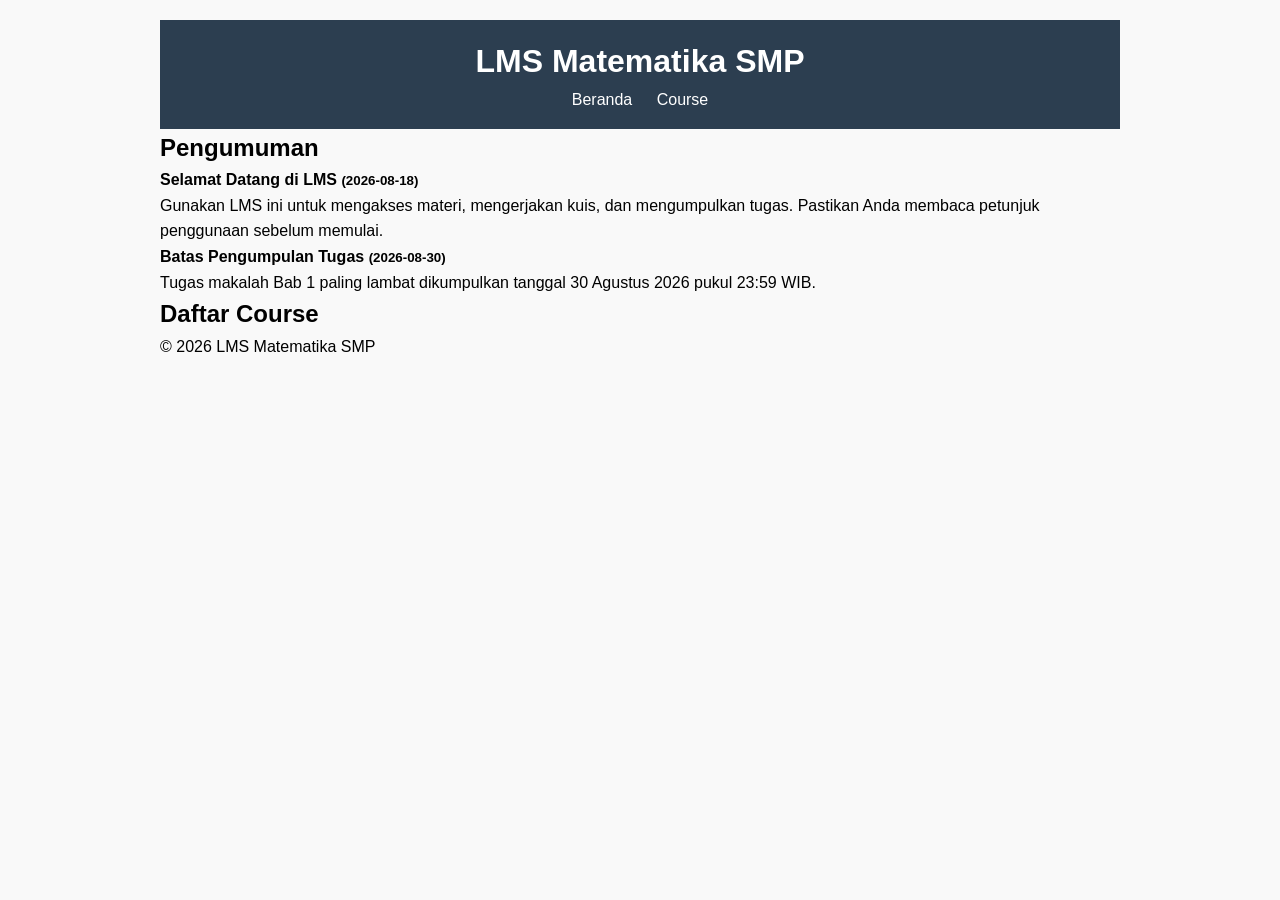
<file: index.html>
<!DOCTYPE html>
<html lang="id">
<head>
  <meta charset="UTF-8">
  <meta name="viewport" content="width=device-width, initial-scale=1.0">
  <title>LMS Matematika Kelas 7</title>
  <link rel="stylesheet" href="css/style.css">
</head>
<body>
  <header>
    <h1>LMS Matematika SMP</h1>
    <nav>
      <a href="index.html">Beranda</a>
      <a href="courses.html">Course</a>
    </nav>
  </header>

  <main>
    <section id="announcements">
      <h2>Pengumuman</h2>
      <div id="announcement-list"></div>
    </section>

    <section id="courses">
      <h2>Daftar Course</h2>
      <div id="course-list"></div>
    </section>
  </main>

  <footer>© 2026 LMS Matematika SMP</footer>

  <script src="js/main.js"></script>
</body>
</html>
</file>
<file: css/style.css>
* {
  box-sizing: border-box;
  margin: 0;
  padding: 0;
}

body {
  font-family: Arial, sans-serif;
  line-height: 1.6;
  padding: 20px;
  max-width: 1000px;
  margin: auto;
  background: #f9f9f9;
}

header {
  background: #2c3e50;
  color: white;
  padding: 1rem;
  text-align: center;
}

nav a {
  color: white;
  margin: 0 10px;
  text-decoration: none;
}

.course-card {
  background: white;
  border-radius: 8px;
  box-shadow: 0 2px 5px rgba(0,0,0,0.1);
  padding: 15px;
  margin: 10px 0;
  text-align: center;
}

.course-card img {
  max-width: 100%;
  height: auto;
  border-radius: 4px;
}

iframe {
  max-width: 100%;
}

/* Responsif untuk HP */
@media (max-width: 600px) {
  body {
    padding: 10px;
  }
  nav a {
    display: block;
    margin: 5px 0;
  }
}
</file>
